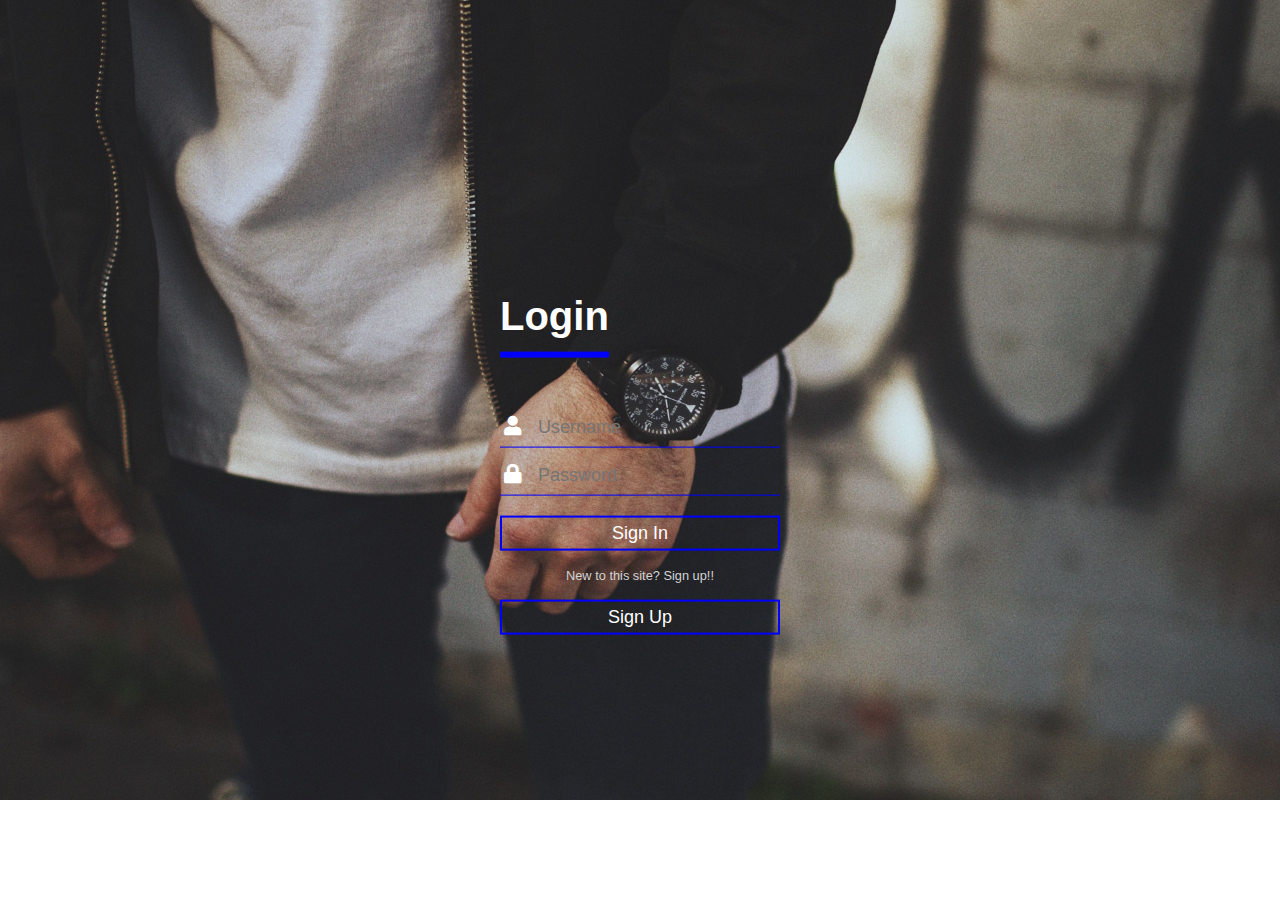
<file: Website-master/Login/index.html>
<!DOCTYPE html>
<html lang="en" dir="ltr">
  <head>
    <meta charset="utf-8">
    <title></title>
    <link rel="stylesheet" href="style.css">
    <script src="JQuery220.min.js" type="text/javascript"></script>
</head>

<body>
    <div class="logsign">
        <div class="login-box">
            <h1>Login</h1>
            <div class="textbox">
                <i class="fas fa-user"></i>
                <input type="text" placeholder="Username">
            </div>

            <div class="textbox">
                <i class="fas fa-lock"></i>
                <input type="password" placeholder="Password">
            </div>

            <input type="button" class="btn" value="Sign In" id="log">
            <p>New to this site? Sign up!!</p>
            <input type="button" class="btn" value="Sign Up" id="sign">
        </div>

        <div class="signup-box hide">
            <h1>Sign Up</h1>
            <div class="textbox">
                <i class="fas fa-user"></i>
                <input type="text" placeholder="Your full name">
            </div>
            <div class="textbox">
                <i class="fas fa-envelope"></i>
                <input type="email" placeholder="Your Email ID">
            </div>
            <div class="textbox">
                <i class="fas fa-phone"></i>
                <input type="number" placeholder="Contact Number">
            </div>
            <div class="textbox">
                <i class="fas fa-lock"></i>
                <input type="password" placeholder="Password">
            </div>
            <div class="textbox">
                <i class="fas fa-lock"></i>
                <input type="password" placeholder="Confirm Password">
            </div>
            <input type="button" class="btn" value="Sign Up" id="sign2">
            <p>Have a account? Sign in!!</p>
            <input type="button" class="btn" value="Sign In" id="log2">
        </div>
    </div>
    <script type="text/javascript">
        $("#sign").click(function(){ 
            $(".login-box").addClass("hide");
            $(".signup-box").removeClass("hide");
        });
        $("#log2").click(function(){
            $(".signup-box").addClass("hide");
            $(".login-box").removeClass("hide");
        });
    </script>
</body></html>
</file>
<file: Website-master/Login/style.css>
@import "https://use.fontawesome.com/releases/v5.5.0/css/all.css";

body {
    margin: 0;
    padding: 0;
    font-family: sans-serif;
    background: url(bg2.jpg) no-repeat;
    background-size: cover;
}

.login-box,
.signup-box {
    width: 280px;
    position: absolute;
    top: 50%;
    left: 50%;
    transform: translate(-50%, -50%);
    color: white;
}

.hide {
    display: none;
}

h1 {
    float: left;
    font-size: 40px;
    border-bottom: 6px solid blue;
    margin-bottom: 50px;
    padding: 13px 0;
}

.textbox {
    width: 100%;
    overflow: hidden;
    font-size: 20px;
    padding: 8px 0;
    margin: 8px 0;
    border-bottom: 1px solid blue;
}

.textbox i {
    width: 26px;
    float: left;
    text-align: center;
}

.textbox input {
    border: none;
    outline: none;
    background: none;
    color: white;
    font-size: 18px;
    width: 80%;
    float: left;
    margin: 0 10px;
}

.btn {
    width: 100%;
    background: none;
    border: 2px solid blue;
    color: white;
    padding: 5px;
    font-size: 18px;
    cursor: pointer;
    margin: 12px 0;
}

p {
    color: lightgrey;
    margin: 5px;
    text-align: center;
    font-size: 80%;
}
input[type=number]::-webkit-inner-spin-button, 
input[type=number]::-webkit-outer-spin-button { 
  -webkit-appearance: none; 
  margin: 0; 
}
</file>
